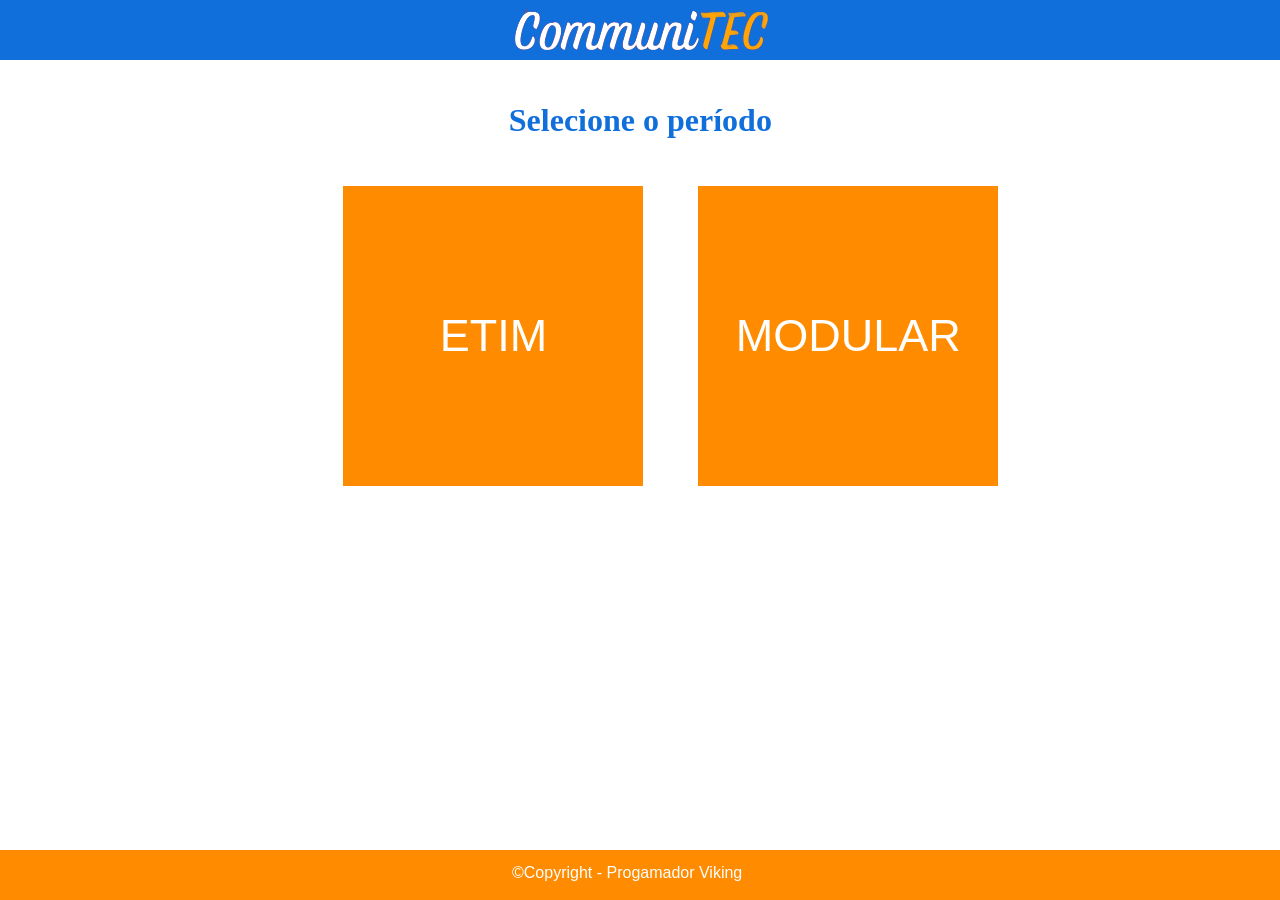
<file: Site acadêmico/aulas.html>
<!DOCTYPE html>
<html>
<head>
    <meta charset="utf-8">
	<title>Chat</title>
	<link rel="stylesheet" type="text/css" href="css/aulas.css">
</head>
<body>

	<header class="menu-principal">
       <a href="home.html"><img src="img/communitec.png" alt=""></a>
    </header>

    <h1>Selecione o período</h1>
    
    <div class="selec">
        <button><a href="etim.html">ETIM</a></button>
        <button><a href="noturno.html">MODULAR</a></button>
    </div>
    
    <footer class="rodape2">
        <p>©Copyright - Progamador Viking</p>
    </footer>
    
</body>
</html>
</file>
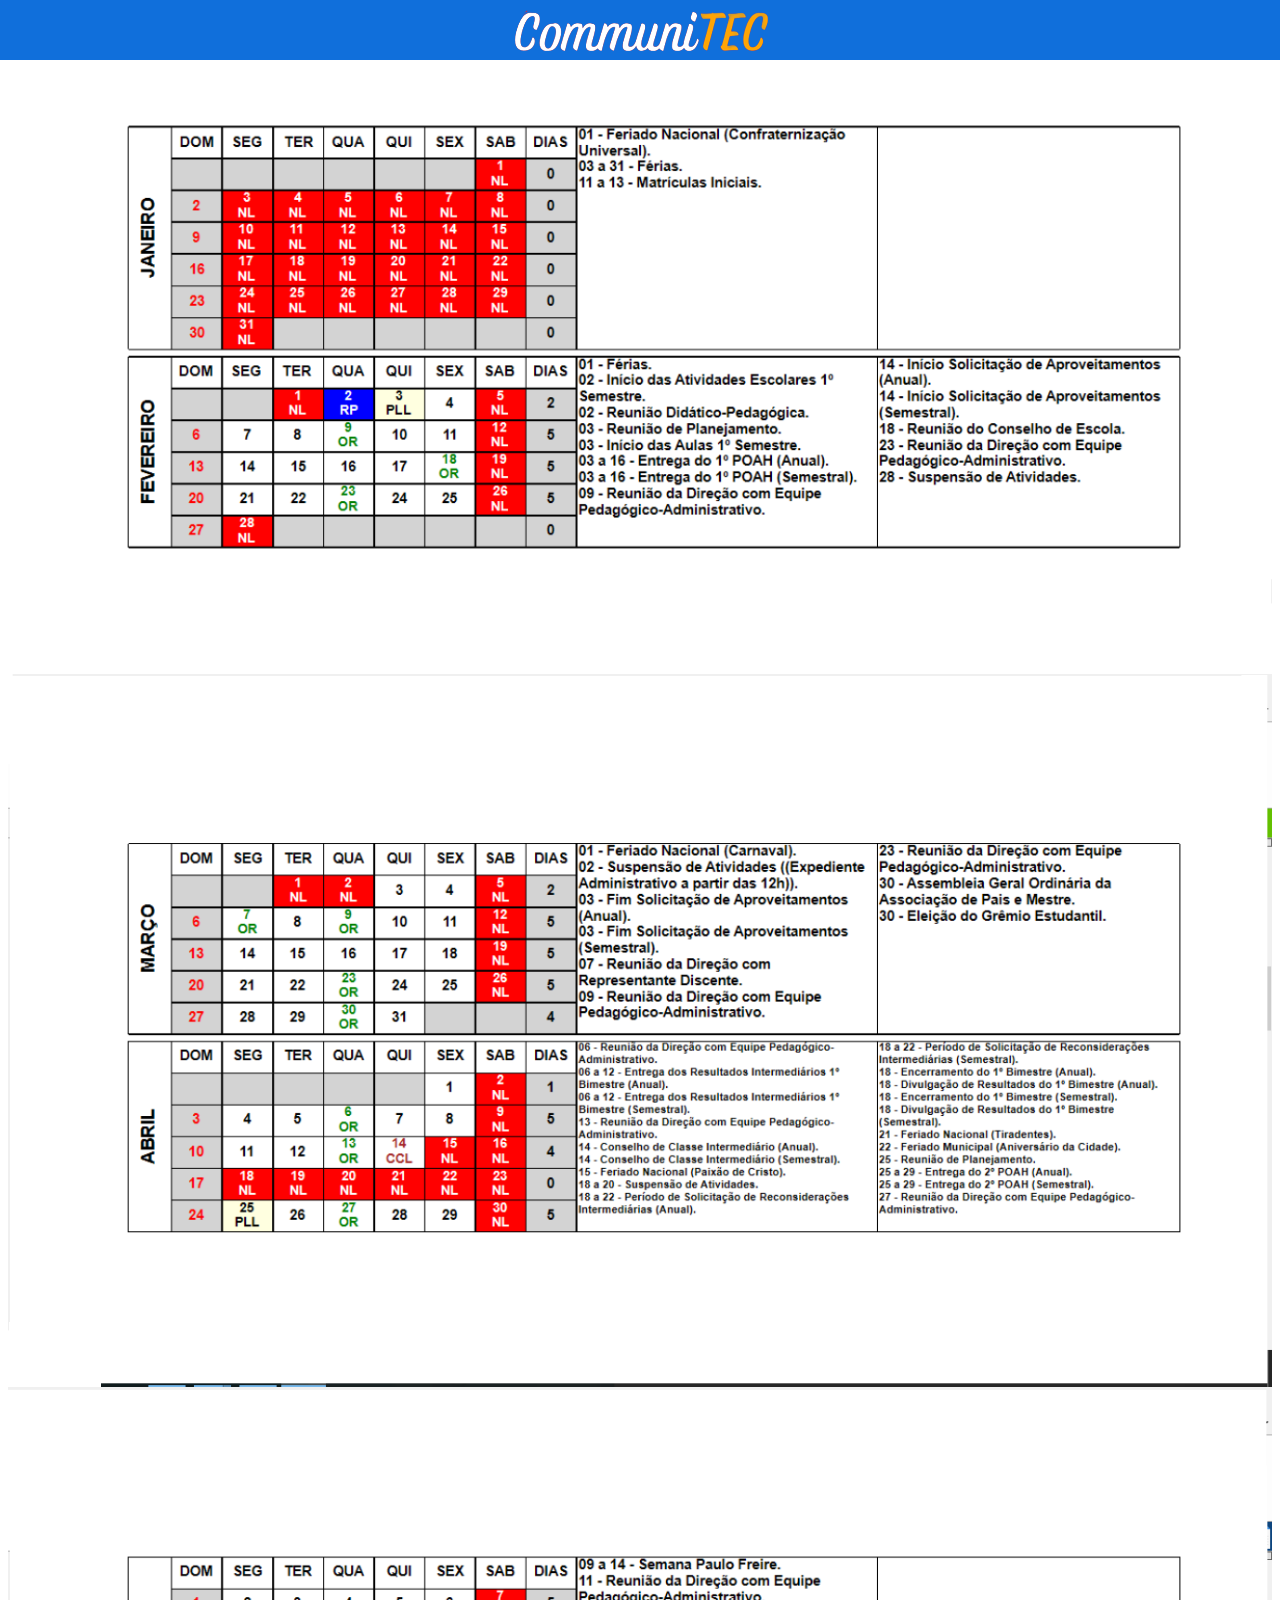
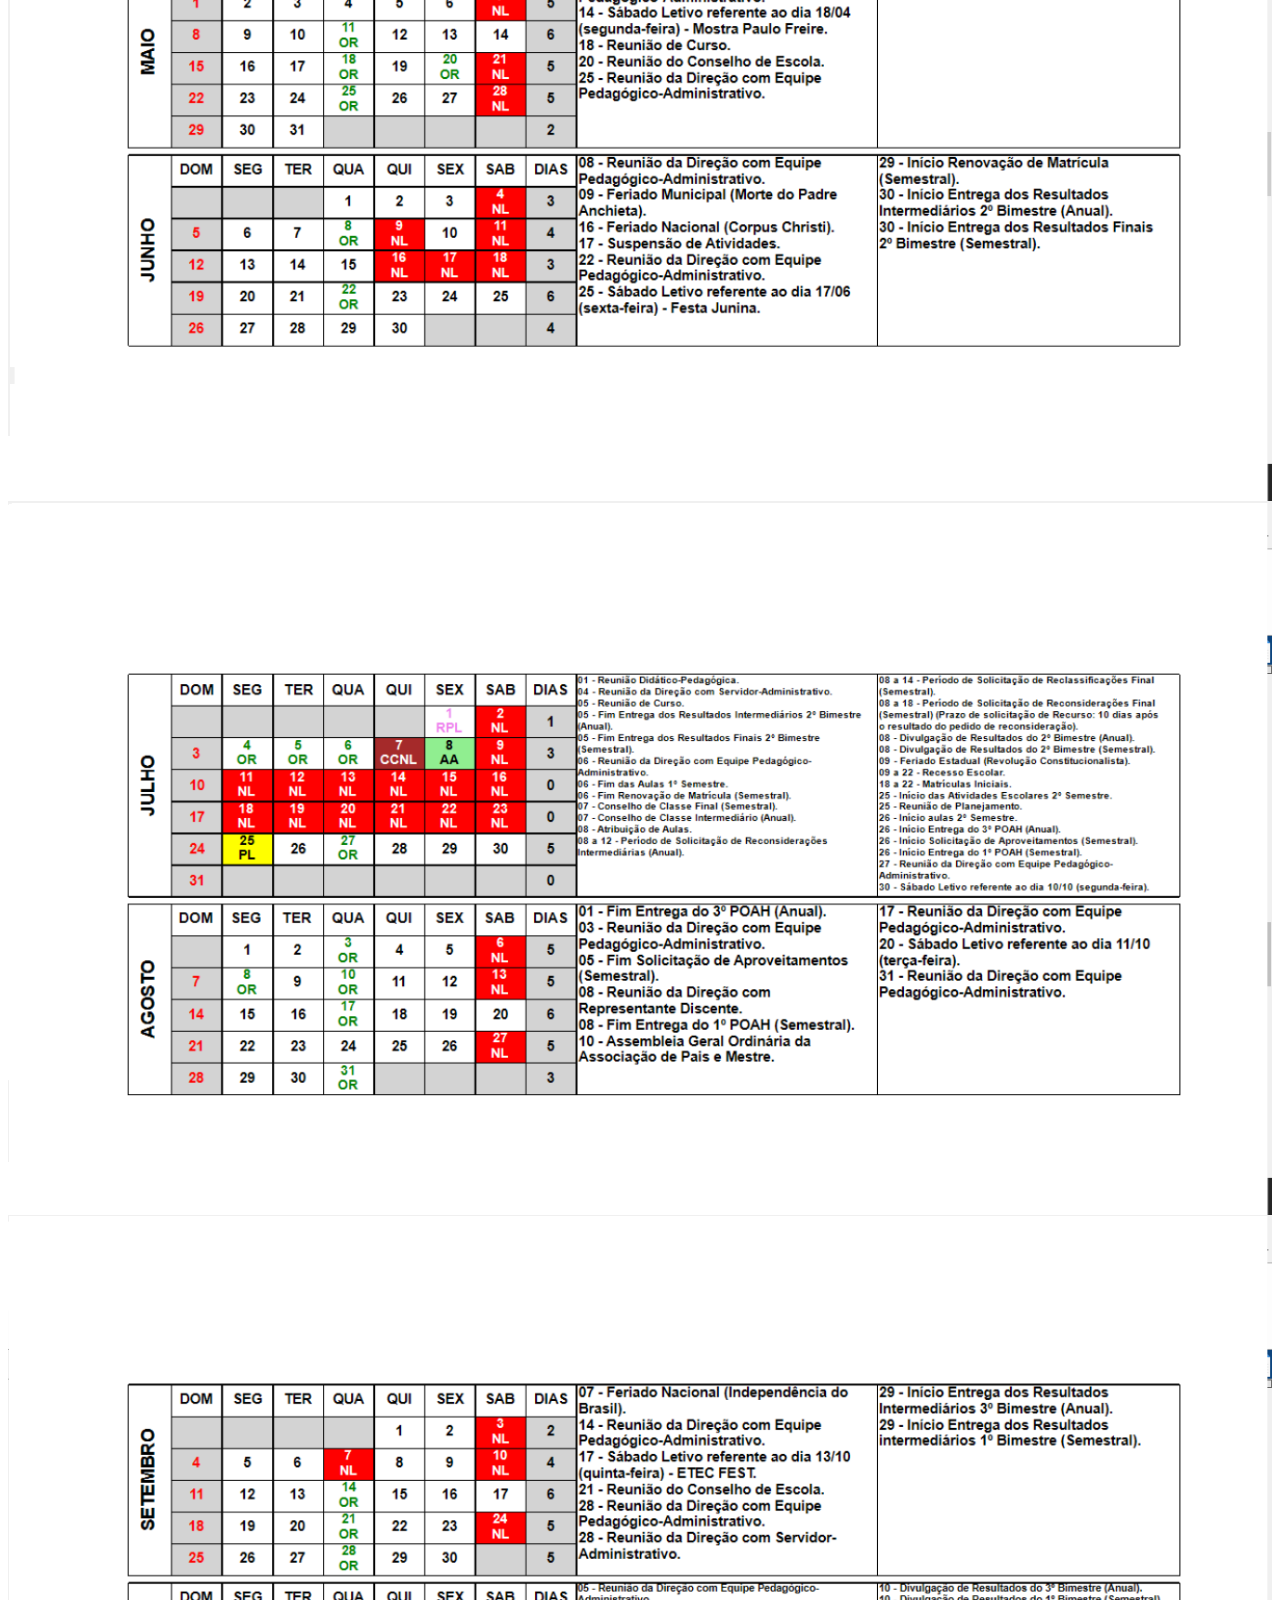
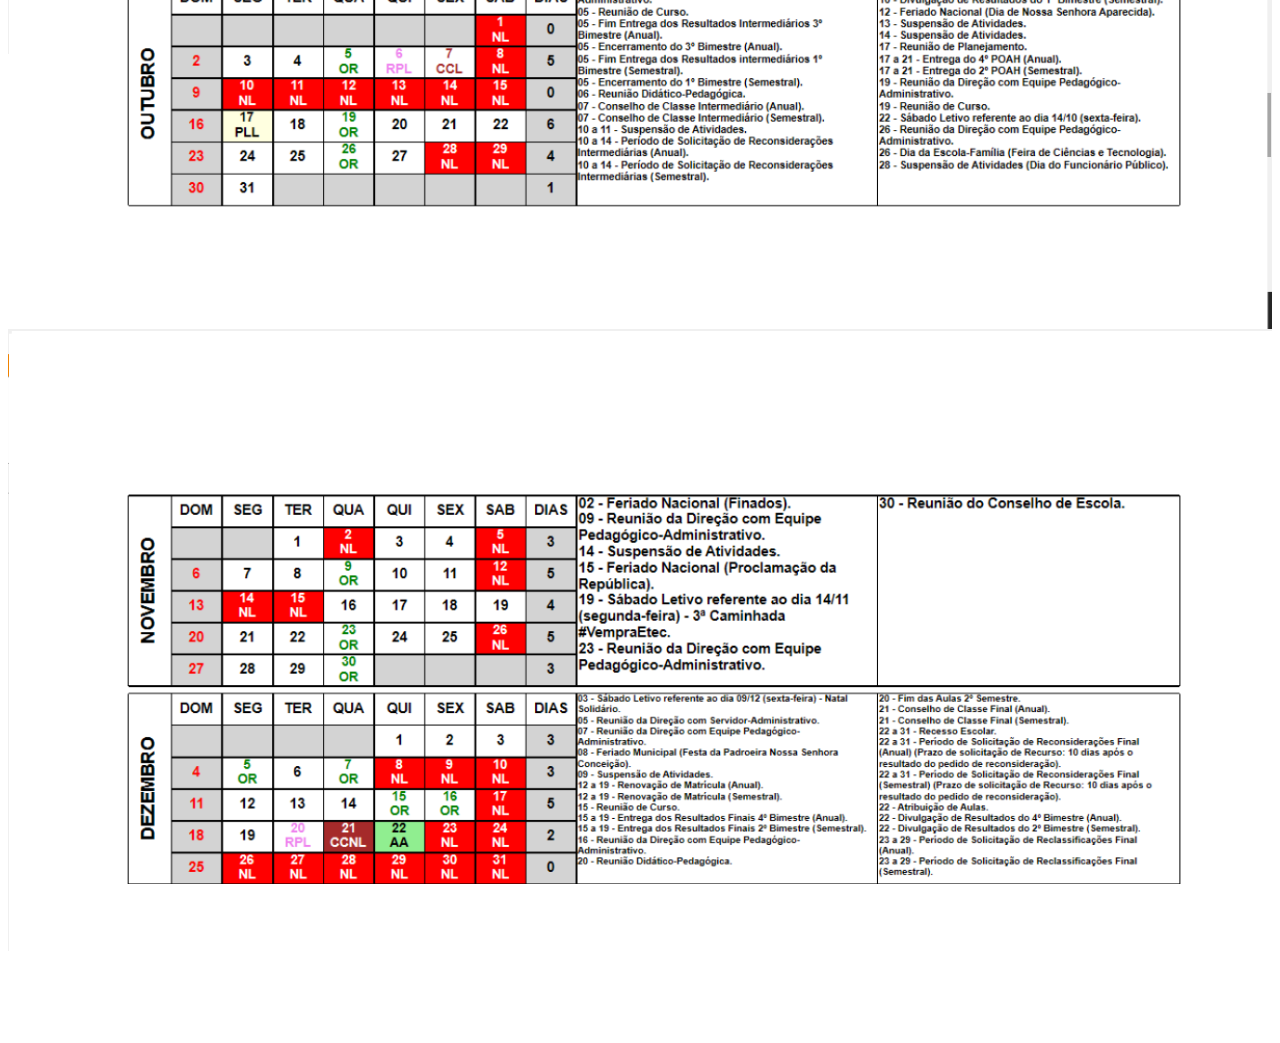
<file: Site acadêmico/calendario.html>
<!DOCTYPE html>
<html>
<head>
	<title>Calendario</title>
	<link rel="stylesheet" type="text/css" href="css/calendario.css">
</head>
<body>

	<header class="menu-principal">
       <a href="home.html"><img src="img/communitec.png" alt=""></a>
    </header>

<div class="ano">
<div class="janfev">
	<img src="img/JANEFEV.png" alt="">
</div>

<div class="marabr">
	<img src="img/MARABRIL.png" alt="">
</div>

<div class="maijun">
	<img src="img/MAIEJUNHO.png" alt="">
</div>

<div class="julago">
	<img src="img/JULHOAGOS.png" alt="">
</div>

<div class="setout">
	<img src="img/SETEOUT.png" alt="">
</div>

<div class="novdez">
	<img src="img/NOVDEV.png" alt="">
</div>
</div>	
</body>
</html>
</file>
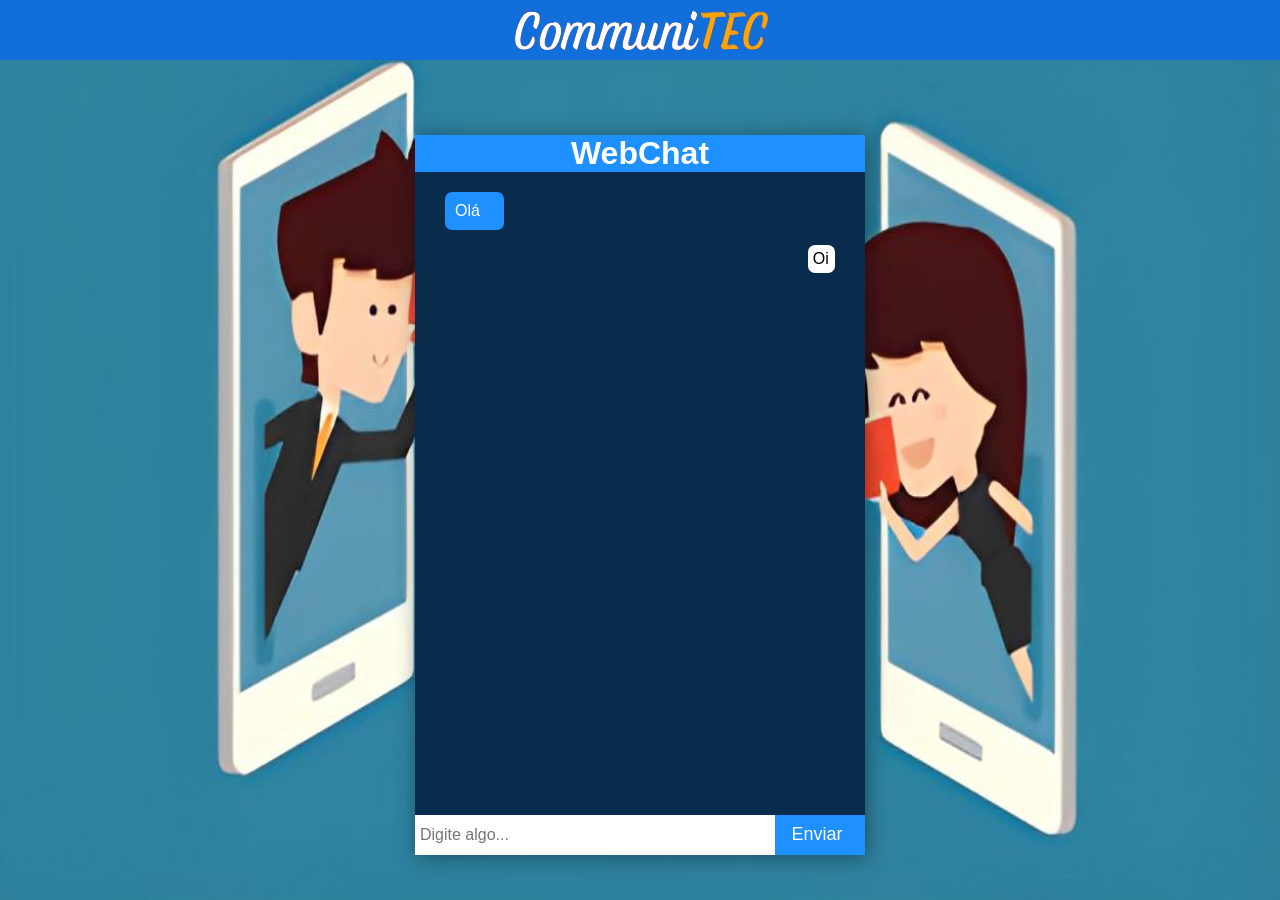
<file: Site acadêmico/chat.html>
<!DOCTYPE html>
<html>
<head>
	<meta charset="utf-8">
	<title>Chat</title>
	<link rel="stylesheet" type="text/css" href="css/index.css">
</head>
<body style="background-image: url(img/comunica.png); 
			background-repeat: no-repeat;
			background-size: 100% 100%;">

	<header class="menu-principal">
       <a href="home.html"><img src="img/communitec.png" style="top: -65%; margin-left: -10%;" alt=""></a>
    </header>

<div class="container">
	<div class="header">
		<h1><center>WebChat</center></h1>
	</div>
	<div class="body">
		<p class="message">Olá</p>
		<p class="user_message">Oi</p>
	</div>
	<div class="footer"></div>
	<form>
		<input type="text" name="" placeholder="Digite algo...">
		<button>Enviar</button>
	</form>
</div>

</body>
</html>
</file>
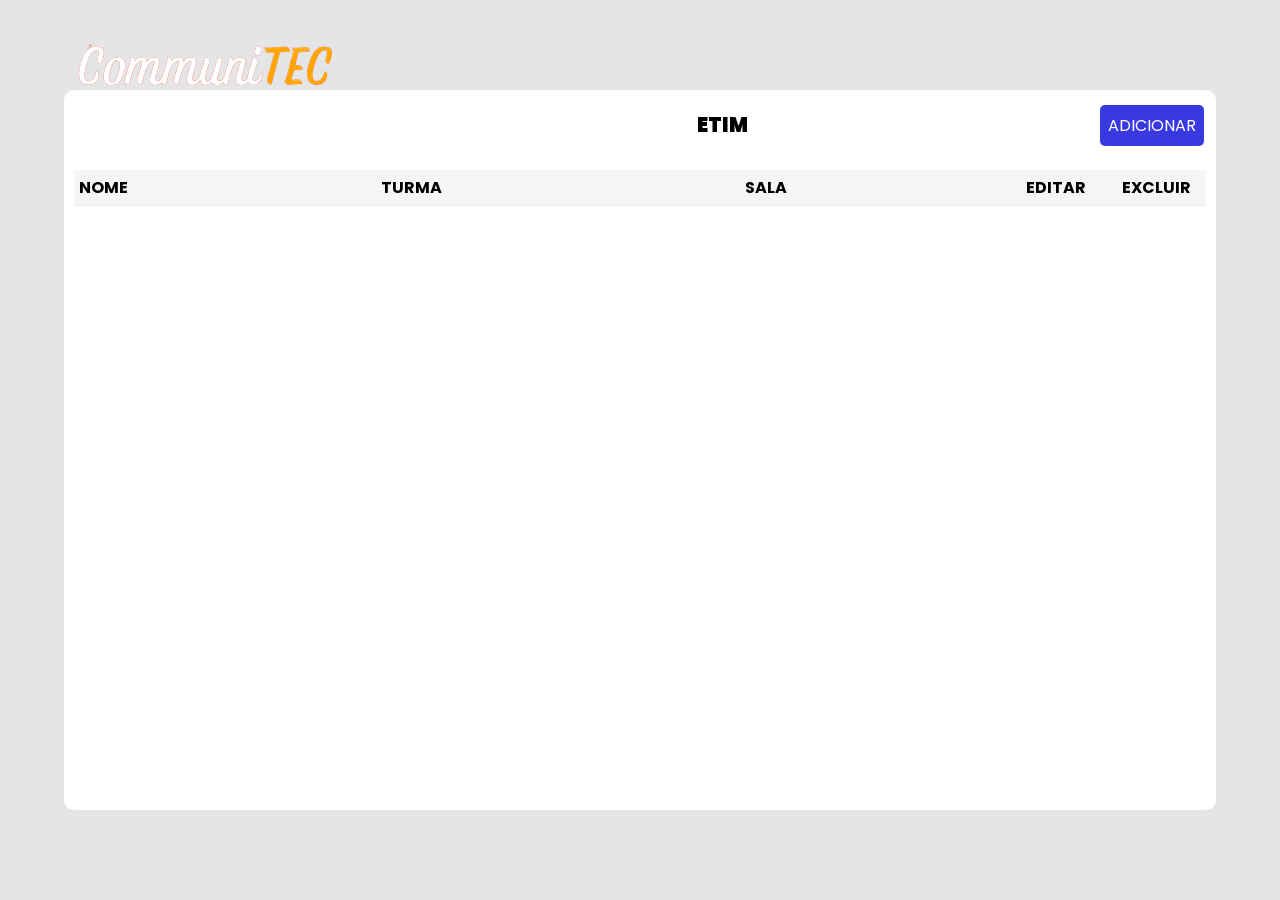
<file: Site acadêmico/etim.html>
<!DOCTYPE html>
<html lang="en">

<head>
  <meta charset="UTF-8">
  <meta http-equiv="X-UA-Compatible" content="IE=edge">
  <meta name="viewport" content="width=device-width, initial-scale=1.0">
  <title>Sala</title>
  <link rel="stylesheet" href="css/style.css">
  <link href='https://unpkg.com/boxicons@2.1.1/css/boxicons.min.css' rel='stylesheet'>
</head>

<body>
  <div class="container">
    <div class="header">
      <a href="home.html"><img src="img/communitec.png" alt=""></a>
      <span>ETIM</span>
      <button onclick="openModal()" id="new">ADICIONAR</i></button>
    </div>

    <div class="divTable">
      <table>
        <thead>
          <tr>
            <th>NOME</th>
            <th>TURMA</th>
            <th>SALA</th>
            <th class="acao">EDITAR</th>
            <th class="acao">EXCLUIR</th>
          </tr>
        </thead>
        <tbody>
        </tbody>
      </table>
    </div>

    <div class="modal-container">
      <div class="modal">
        <form>
          <label for="m-nome1">NOME</label>
          <input id="m-nome" type="text" required />
  
          <label for="m-turma1">TURMA</label>
          <input id="m-funcao" type="text" required />
  
          <label for="m-sala1">SALA</label>
          <input id="m-salario" type="text" required />
          <button id="btnSalvar">SALVAR</button>
        </form>
      </div>
    </div>

  </div>
  <script src="js/script.js"></script>
</body>

</html>
</file>
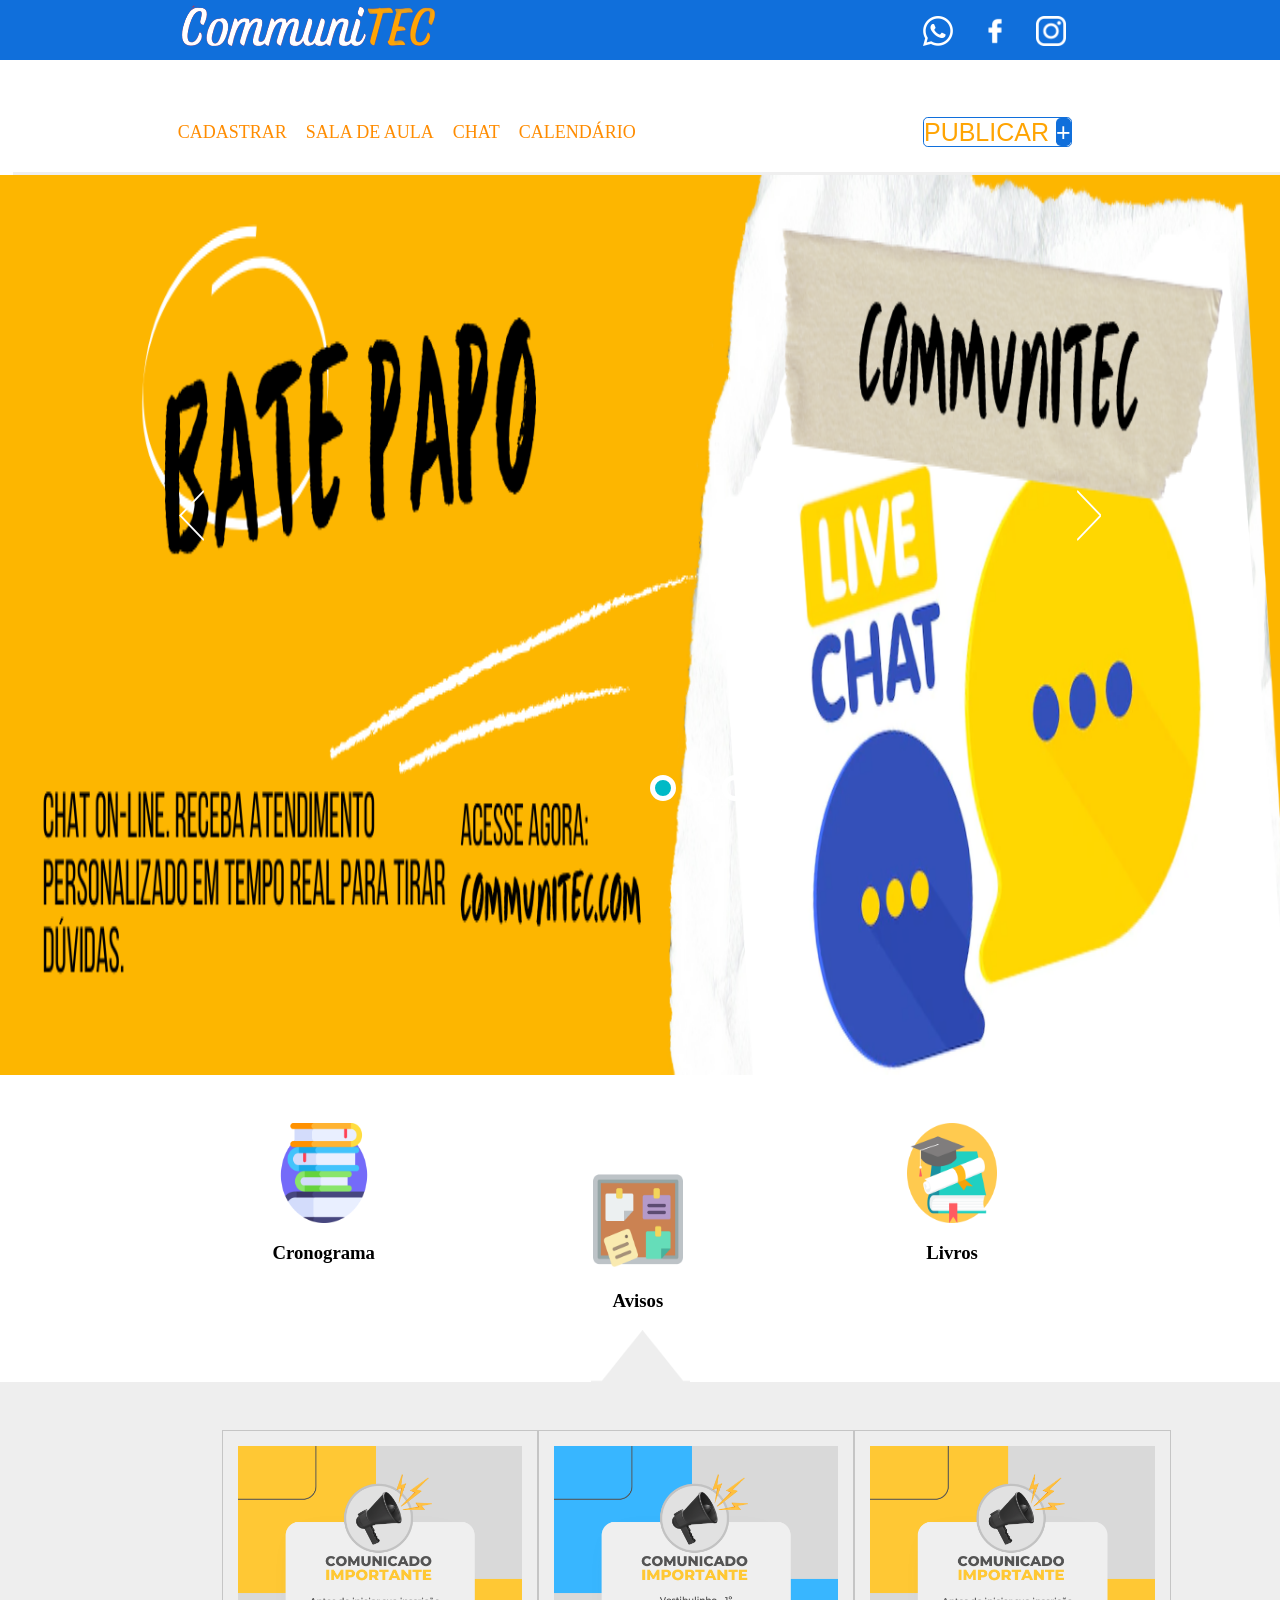
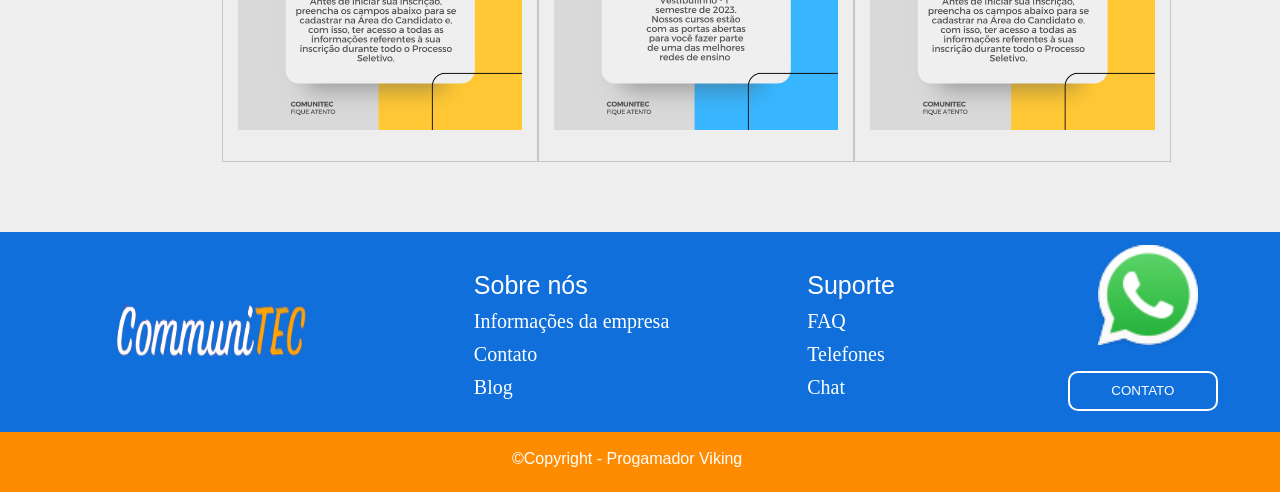
<file: Site acadêmico/home.html>
<html>

<head>
    <link rel="stylesheet" type="text/css" href="./css/main.css">
    <link rel="stylesheet" type="text/css" href="./css/slick.css" />
    <title>Primeiro Projeto</title>
    <meta charset="utf-8">
</head>

<body>
    <header class="menu-principal">
        <main>
            <div class="header-1">
                <div class="logo-header">
                    <img src="./img/communitec.png" />
                </div>
                <div class="redes-sociais">
                    <ul>
                        <li>
                            <a href="https://wa.me/551334264926">
                                <img style="width: 32px; height: 32px;" src="./img/w.png" />
                            </a>
                        </li>
                        <li>
                            <a href="https://web.facebook.com/search/top?q=etec%20de%20itanha%C3%A9m">
                                <img style="width: 30px; height: 30px;" src="./img/f.png" />
                            </a>
                        </li>
                        <li>
                            <a href="https://www.instagram.com/etecdeitanhaem/">
                                <img style="width: 30px; height: 30px; margin-left: 5%;" src="./img/i.png" />
                            </a>
                        </li>
                    </ul>
                </div>

                <div class="logout">
                    <a href="index.php">
                        <img style="width: 30px; height: 30px; margin-left: 550%;" src="./img/log-out.png" />
                    </a>
                </div>

            </div>
        </main>
    </header>
    <main class="col-100 menu-urls">
        <div class="header-2">
            <div class="menu">
                <ul>
                    <li>
                        <a href="cadastrar.php">Cadastrar</a>
                    </li>
                    <li>
                        <a href="aulas.html">Sala de Aula</a>
                    </li>
                    <li>
                        <a href="chat.html">Chat</a>
                    </li>
                    <li>
                        <a href="calendario.html">Calendário</a>
                    </li>
                </ul>

            
            </div>
            <div class="busca">
                <input type="file" id="file">
                <label for="file">
                    <span>PUBLICAR</span>
                    <span>+</span>
                </label>
            </div>
        </div>
    </main>
    <div class="col-100">
        <div class="slider-principal">
            <img src="./img/banner01.png" />
            <img src="./img/banner02.png" />
            <img src="./img/banner03.png" />
        </div>
    </div>
    <div class="col-100">
        <div class="content texto-destaque">

            <div class="col-3 bloco-texto">
                <img src="./img/aviso02.png" width="90" height="100" />
                <h3><b>Cronograma</b></h3>
            </div>
            <div class="col-3 bloco-texto" style="margin-top: 6em;">
                <img src="./img/aviso.png" width="90" height="100" />
                <h3><b>Avisos</b></h3>

            </div>
            <div class="col-3 bloco-texto">
                <img src="./img/aviso03.png" width="90" height="100"/>
                <h3><b>Livros</b></h3>
            </div>
        </div>
    </div>
    <div class="col-100 bloco-imagens-texto">
        <div class="content" style="margin-left: 24%; float: left;">
            <div class="col-3 bloco-texto bloco-imagem">
                <img src="img/grid01.png">
                
            </div>
            <div class="col-3 bloco-texto bloco-imagem">
                <img src="./img/grid03.png">
                
            </div>
            <div class="col-3 bloco-texto bloco-imagem">
                <img src="./img/grid02.png">
            </div>
        </div>
      
    </div>
    <footer class="footer">
        <img class="logo" src="img/communitec.png" style="width: 200px; height: 200px;" alt="">

        <ul>
            <li class="titulo"><a href="#">Sobre nós</a></li>
            <li><a href="#">Informações da empresa</a></li>
            <li><a href="#">Contato</a></li>
            <li><a href="#">Blog</a></li>
        </ul>

        <ul>
            <li class="titulo"><a href="#">Suporte</a></li>
            <li><a href="#">FAQ</a></li>
            <li><a href="#">Telefones</a></li>
            <li><a href="#">Chat</a></li>
        </ul>

        <div class="contato">
            <a href="https://wa.me/5513988373455"><img class="watts" style="width: 100px; height: 100px;" src="img/whatsapp.png" alt=""></a>

            <button><a href="#">Contato</a></button>
        </div>
        
    </footer>

    <footer class="rodape2">
        <p>©Copyright - Progamador Viking</p>
    </footer>
    <div class="col-100 footer-2">
        <div class="content">
        </div>
    </div>
    <script type="text/javascript" src="./js/jquery.js"></script>
    <script type="text/javascript" src="./js/jquery-migrate.js"></script>
    <script type="text/javascript" src="./js/slick.min.js"></script>
    <script type="text/javascript" src="./js/main.js"></script>

</body>
</html>
</file>
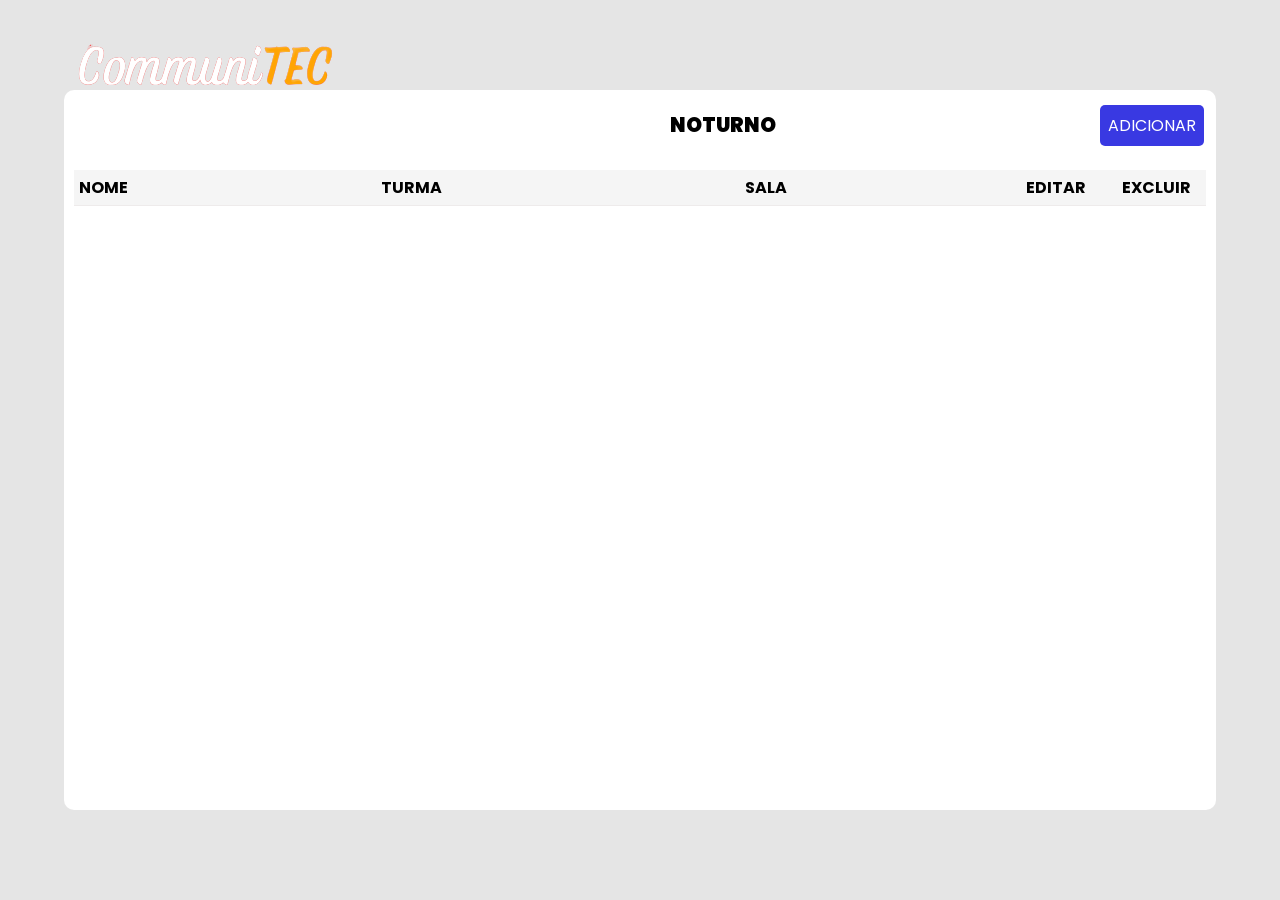
<file: Site acadêmico/noturno.html>
<!DOCTYPE html>
<html lang="pt-br">

<head>
  <meta charset="UTF-8">
  <meta http-equiv="X-UA-Compatible" content="IE=edge">
  <meta name="viewport" content="width=device-width, initial-scale=1.0">
  <title>Sala</title>
  <link rel="stylesheet" href="css/noturno.css">
  <link href='https://unpkg.com/boxicons@2.1.1/css/boxicons.min.css' rel='stylesheet'>
</head>

<body>
  <div class="container">
    <div class="header">
      <a href="home.html"><img src="img/communitec.png" alt=""></a>
      <span>NOTURNO</span>
      <button onclick="openModal()" id="new">ADICIONAR</i></button>
    </div>

    <div class="divTable">
      <table>
        <thead>
          <tr>
            <th>NOME</th>
            <th>TURMA</th>
            <th>SALA</th>
            <th class="acao">EDITAR</th>
            <th class="acao">EXCLUIR</th>
          </tr>
        </thead>
        <tbody>
        </tbody>
      </table>
    </div>

    <div class="modal-container">
      <div class="modal">
        <form>
          <label for="m-nome2">NOME</label>
          <input id="m-nome2" type="text" required />
  
          <label for="m-turma2">TURMA</label>
          <input id="m-turma2" type="text" required />
  
          <label for="m-sala2">SALA</label>
          <input id="m-sala2" type="text" required />
          <button id="btnSalvar">SALVAR</button>
        </form>
      </div>
    </div>

  </div>
  <script src="js/noturno.js"></script>
</body>

</html>
</file>
<file: Site acadêmico/css/aulas.css>
body {
    overflow-y: hidden;
    overflow-x: hidden;
    margin-left: 0;
}
header {
	width: 100%;
	background-color: #106FDB;
	height: 60px;
	position: absolute;
	top: 0;
}

.menu-principal img {
	position: absolute;	
	left: 40%;
	top: -65%;
}

h1 {
    color: #106FDB;
    margin-top: 8%;
    margin-left: 40%;
}

.select {
    top: -5%;
}

button {
    width: 300px;
    height: 300px;
    margin: 2%;
    background-color: #ff8c00;
    font-size: 45px;
    border: transparent;
    position: relative;
    left: 25%;
}

button:hover {
    transform: scale(1.1);
    background-position: -60px;
    box-shadow: 0 3px 6px rgba(0, 0, 0, 0.16), 0 3px 6px rgba(0, 0, 0, 0.23);
}

.button:active {
    transform: scale(1);
    background-position: 500px;
    box-shadow: 0 1px 3px rgba(0, 0, 0, 0.12), 0 1px 2px rgba(0, 0, 0, 0.24);
}

a {
    text-decoration: none;
    color: #fff;
    font-family: 'Franklin Gothic Medium', 'Arial Narrow', Arial, sans-serif;
}

footer{
    background: #ff8c00;
    color: #fff;
    position: absolute;
    left: 0;
    bottom: 0;
    width: 100%;
}

.rodape2 p{
    color: #fff;
    position: relative;
    left: 40%;
    top: -2px;
    font-family: 'Franklin Gothic Medium', 'Arial Narrow', Arial, sans-serif;
}
</file>
<file: Site acadêmico/css/calendario.css>
.menu-principal {
	width: 100%;
	background-color: #106FDB;
	height: 60px;
	position: absolute;
	top: 0;
}

.menu-principal img {
	position: absolute;	
	left: 40%;
	margin-top: -3%;
}

body{
	height: 100vh;
	display: flex;
	justify-content: center;
	align-items: center;
	overflow-x: hidden;
}

.ano{
	background-color: #fff;
	margin-top: 260%;
	display: inline;
}

.ano img {
	background-color: #fff;
	display: flex;
	width: 100%;
}
</file>
<file: Site acadêmico/css/index.css>
*{
	margin: 0;
	padding: 0;
	font-family: sans-serif;
	box-sizing: border-box;
}

.menu-principal {
	width: 100%;
	background-color: #106FDB;
	height: 60px;
	position: absolute;
	top: 0;
}

.menu-principal img {
	position: absolute;	
	left: 50%;
	top: 25%;
}

body{
	height: 100vh;
	display: flex;
	justify-content: center;
	align-items: center;
}

.container{
	position: relative;
	top: 5%;
	width: 450px;
	height: 80vh;
	display: flex;
	flex-direction: column;
	box-shadow: 2px 2px 20px rgba(0,0,0,0.4);
	background-color: dodgerblue;
}

.header h1{
	color: 1;
	color: white;
}

.body{
	flex: 1;
	color: white;
	background-color: rgba(0,0,0,0.7);
	padding: 20px 30px;  
}  

.message{
	background-color: dodgerblue;
	padding: 10px;
	color: white;
	width: 15%; 
	border-radius: 7px;
	margin-bottom: 15px;
}

.user_message{
	margin-left:93%;
	background-color: white;
	color: black;
	padding: 5px;
	border-radius: 7px;
}

.footer form{
	display: flex;
}

form input{
	width: 80%;
	flex: 1;
	height: 40px;
	border: none;
	outline: none;
	padding-left: 5px;
	font-size: 16px; 
}

form button{
	width: 20px;
	font-size: 18px;
	border: none;
	background-color: dodgerblue;
	color: white;
	padding-left: 12px;
}
</file>
<file: Site acadêmico/css/style.css>
@import url('https://fonts.googleapis.com/css2?family=Poppins:wght@200;300;400;500;700&family=Roboto:wght@100;300;400;500;700;900&family=Source+Sans+Pro:wght@200;300;400;600;700;900&display=swap');

* {
  margin: 0;
  padding: 0;
  box-sizing: border-box;
  font-family: 'Poppins', sans-serif;
}

body {
  width: 100vw;
  height: 100vh;
  display: flex;
  align-items: center;
  justify-content: center;
  background-color: rgba(0,0,0,0.1);
}

button {
  cursor: pointer;
}

.container {
  width: 90%;
  height: 80%;
  border-radius: 10px;
  background: white;
}

.header {
  min-height: 70px;
  display: flex;
  align-items: center;
  justify-content: space-between;
  margin: auto 12px;
}
.header img{
  position: relative;
  margin-top: -35%;
}
.header span {
  font-weight: 900;
  font-size: 20px;
  word-break: break-all;
}

#new {
  font-size: 16px;
  padding: 8px;
  border-radius: 5px;
  border: none;
  color: white;
  background-color: rgb(57, 57, 226);
}

.divTable {
  padding: 10px;
  width: auto; 
  height:inherit; 
  overflow:auto;
}

.divTable::-webkit-scrollbar {
  width: 12px;
  background-color: whitesmoke; 
}

.divTable::-webkit-scrollbar-thumb {
  border-radius: 10px;
  background-color: darkgray; 
}

table {
  width: 100%;
  border-spacing: 10px;
  word-break: break-all;
  border-collapse: collapse;
}

thead {
  background-color: whitesmoke;
}

tr {
  border-bottom: 1px solid rgb(238, 235, 235)!important;
}

tbody tr td {
  vertical-align: text-top;
  padding: 6px;
  max-width: 50px;
}

thead tr th {
  padding: 5px;
  text-align: start;
  margin-bottom: 50px;
}

tbody tr {
  margin-bottom: 50px;
}

thead tr th.acao {
  width: 100px!important;
  text-align: center;
}

tbody tr td.acao {
  text-align: center;
}

@media (max-width: 700px) {
  body {
    font-size: 10px;
  }
  
  .header span {
    font-size: 15px;
  }

  #new {
    padding: 5px;
    font-size: 10px;
  }

  thead tr th.acao {
    width: auto!important;
  }
  
  td button i {
    font-size: 20px!important;
  }

  td button i:first-child {
    margin-right: 0;
  }

  .modal {
    width: 90%!important;
  }

  .modal label {
    font-size: 12px!important;
  }
}

.modal-container {
  width: 100vw;
  height: 100vh;
  position: fixed;
  top: 0;
  left: 0;
  background-color: rgba(0, 0, 0, 0.5);
  display: none;
  z-index: 999;
  align-items: center;
  justify-content: center;
}

.modal {
  display: flex;
  flex-direction: column;
  align-items: center;
  padding: 40px;
  background-color: white;
  border-radius: 10px;
  width: 50%;
}

.modal label {
  font-size: 14px;
  width: 100%;
}

.modal input {
  width: 100%;
  outline: none;
  padding: 5px 10px; 
  width: 100%;
  margin-bottom: 20px;
  border-top: none;
  border-left: none;
  border-right: none;
}

.modal button {
  width: 100%;
  margin: 10px auto;
  outline: none;
  border-radius: 20px; 
  padding: 5px 10px; 
  width: 100%;
  border: none;
  background-color: rgb(57, 57, 226);
  color: white;
}

.active {
  display: flex;
}

.active .modal {
  animation: modal .4s;
}

@keyframes modal {
  from {
    opacity: 0;
    transform: translate3d(0, -60px, 0);
  }
  to {
    opacity: 1;
    transform: translate3d(0, 0, 0);
  }
}

td button {
  border: none;
  outline: none;
  background: transparent;
}

td button i {
  font-size: 25px;
}

td button i:first-child {
  margin-right: 10px;
}
</file>
<file: Site acadêmico/css/main.css>
body {
    width: 100%;
    height: 100%;
    margin: 0 auto;
    overflow-x: hidden;
}

ul {
   padding: 0px!important; 
}

.menu-principal {
    width: 100%;
    background-color: #106FDB;
    height: 60px;
}

main, .content {
    margin: 0 auto;
    width: 980px;
    position: relative;
    left:  1%;
}

.logo-header {
    float: left;
    padding: 16px;
    width: 70%;
    margin-top: -6%;
}

.redes-sociais ul li {
    margin-left: 25px;
    display: inline-block;
    float: left;
    list-style: none;
}

.redes-sociais {
    width: 25%;
    float: right;
}

.logout {
    float: right;
    margin-top: -3.2%;
    margin-right: -1%;
}

.header-2 {
    background-color: #ffffff;
    width: 980px;
    margin: 0 auto;
    padding: 16px;
}

.pub input{
    position: relative;
    z-index: 1;
}

.menu-urls {
    margin-top: -3%;
    height: 80px;
    border-bottom: 3px solid #efefef;
}

.menu ul li {
    display: inline-block;
    color: #8b8b8b;
    margin-left: 15px;
    height: 50px;
    margin-top: -13px;
}

.menu ul li:hover {
    border-bottom: 3px solid #106FDB;
}

.menu ul li a:hover {
    color: #106FDB;
    
}

.menu ul li a {
    color: #ff8c00;
    text-decoration: none;
    font-size: 18px;
    text-transform: uppercase;
}

.menu {
    width: 70%;
    float: left;
}

.busca {
    text-align: center;
    width: 30%;
    float: right;
    margin-top: 1%;
}

input[type="file"] {
    display: none;
}

label {
    cursor: pointer;
    border: 1px solid #106FDB;
    border-radius: 0.5rem;
    -webkit-border-radius: 0.3rem;
    -moz-border-radius: 0.3rem;
    -ms-border-radius: 0.3rem;
    -o-border-radius: 0.3rem;
    font-size: 25px;
    font-family: sans-serif;
    background-color: transparent;
    color: #FFA403;
    margin-left: 1%;
}

label span:nth-child(2) {
    color: #fff;
    background-color: #106FDB;
    border-radius: .3rem;
    -webkit-border-radius: .3rem;
    -moz-border-radius: .3rem;
    -ms-border-radius: .3rem;
    -o-border-radius: .3rem;
}

.col-100 {
    width: 100%;
    float: left;    
    position: relative;
}
button.slick-prev {
    font-size: 0px;
    border: none;
    width: 25px;
    height: 51px;
    z-index: 9;
    background-color: transparent;
    position: absolute;
    background-image: url(../img/anterior.png);
    top: 35%;
    left: 14%;
}
button.slick-next {
    font-size: 0px;
    border: none;
    width: 25px;
    height: 51px;
    z-index: 9;
    background-color: transparent;
    position: absolute;
    background-image: url(../img/proximo.png);
    top: 35%;
    right: 14%;
}
.slick-list {
    width: 100%!important;
}
.slick-initialized {
    overflow: hidden;
}
.slick-dots li button {
    font-size: 0px;
    border: 5px solid #ffffff;
    width: 26px;
    height: 26px;
    background: transparent;
    border-radius: 50%;
    cursor: pointer;

}
.slick-dots {
    margin: 0 auto;
    width: 50%;
    position: absolute;
    left: 50%;
    top: 600px;
}

li.slick-active button {
    background: #00bac6;
}

.slick-dots li {
    padding-left: 10px;
    display: inline-block;
}

.texto-destaque {
    position: relative;
    left: 1.3%;
    text-align: center;
}
.texto-destaque strong {
    color: #646464;
}
.texto-destaque h1 {
    text-transform: uppercase;
    font-size: 30px;
    color: #818181;
}
.texto-destaque p {
    font-size: 15px;
    color: #9a9a9a;
}

.col-3 {
    text-align: center;
    padding-left: 15px;
    padding-right: 15px; 
    width: 29%;
    float: left;
    position: relative;
}
.bloco-imagem img {
    margin: 0 auto;
    width: 100%;
    height: auto;
}
.bloco-imagem {
    height: 300px;
    border: 1px solid #c5c5c5;
    padding-top: 15px;
    padding-bottom: 15px;
    position: relative;
    right: 10%;
    
}
.bloco-imagem b, p {
    text-align: left;
}
.bloco-texto {
    margin-top: 3em;
}

h3 {
    font-weight: normal!important;
}

.bloco-imagens-texto {
    background-color: #eeeeee;
}
.bloco-imagens-texto:before {
    width: 100%;
    display: inline-block;
    content: '';
    height: 52px;
    background: #ffffff;
    background-image: url('../img/setinha.png');
    background-repeat: no-repeat;
    background-position: center;
}
.bloco-imagens-texto:after {
    width: 100%;
    display: inline-block;
    content: '';
    height: 70px;
    background: #eeeeee;
} 
.col-4 {
    float: left;
    width: 25%;
    padding-right: 5%;
}
.col-4 img {
    cursor: pointer;
    margin: 0 auto;
    padding-top: 1em;
    vertical-align: middle;
}
.col-4 img:hover {
    margin-top: 10px!important;
    position: relative!important;
}

.bloco-logos {
    height: 170px;
}

.bloco-logos img {
    margin-top: 50px;
}

footer {
    display: flex;
    height: 200px;
    width: 100%;
    background-color: #106FDB;
}

footer ul {
    position: relative;
    left: 22%;
    margin: 5%;
    font-size: 20px;
}

footer ul {
    list-style: none;
    top: -15%;
}

footer ul li {
    padding: 5px;
}

footer a {
    text-decoration: none;
    color: #fff;
}

footer .titulo {
    font-family: 'Franklin Gothic Medium', 'Arial Narrow', Arial, sans-serif;
    font-size: 25px;   
}

.contato {
    position: relative;
    left: 22%;
    top: 31.5%;
    display: block;
}

.watts {
    position: relative;
    top: -25%;
    left: 53%;
}

.contato button{
    width: 150px;
    height: 40px;
    background-color: #106FDB;
    background: transparent;
    border: 2px solid white;
    color: white;
    text-transform: uppercase;
    border-radius: 10px;
    cursor: pointer;
    transition: 25s ease-in-out;
}

.logo {
    position: relative;
    margin-left: -6%;
    left: 15%;
    top: 5%;
}

.rodape2{
    background-color: #ff8c00;
    width: 100%;
    height: 60px;
}

.rodape2 p{
    color: #fff;
    position: relative;
    left: 40%;
    top: 2px;
    font-family: 'Franklin Gothic Medium', 'Arial Narrow', Arial, sans-serif;
}
</file>
<file: Site acadêmico/css/noturno.css>
@import url('https://fonts.googleapis.com/css2?family=Poppins:wght@200;300;400;500;700&family=Roboto:wght@100;300;400;500;700;900&family=Source+Sans+Pro:wght@200;300;400;600;700;900&display=swap');

* {
  margin: 0;
  padding: 0;
  box-sizing: border-box;
  font-family: 'Poppins', sans-serif;
}

body {
  width: 100vw;
  height: 100vh;
  display: flex;
  align-items: center;
  justify-content: center;
  background-color: rgba(0,0,0,0.1);
}

button {
  cursor: pointer;
}

.container {
  width: 90%;
  height: 80%;
  border-radius: 10px;
  background: white;
}

.header {
  min-height: 70px;
  display: flex;
  align-items: center;
  justify-content: space-between;
  margin: auto 12px;
}

.header img{
  position: relative;
  margin-top: -35%;
}
.header span {
  font-weight: 900;
  font-size: 20px;
  word-break: break-all;
}

#new {
  font-size: 16px;
  padding: 8px;
  border-radius: 5px;
  border: none;
  color: white;
  background-color: rgb(57, 57, 226);
}

.divTable {
  padding: 10px;
  width: auto; 
  height:inherit; 
  overflow:auto;
}

.divTable::-webkit-scrollbar {
  width: 12px;
  background-color: whitesmoke; 
}

.divTable::-webkit-scrollbar-thumb {
  border-radius: 10px;
  background-color: darkgray; 
}

table {
  width: 100%;
  border-spacing: 10px;
  word-break: break-all;
  border-collapse: collapse;
}

thead {
  background-color: whitesmoke;
}

tr {
  border-bottom: 1px solid rgb(238, 235, 235)!important;
}

tbody tr td {
  vertical-align: text-top;
  padding: 6px;
  max-width: 50px;
}

thead tr th {
  padding: 5px;
  text-align: start;
  margin-bottom: 50px;
}

tbody tr {
  margin-bottom: 50px;
}

thead tr th.acao {
  width: 100px!important;
  text-align: center;
}

tbody tr td.acao {
  text-align: center;
}

@media (max-width: 700px) {
  body {
    font-size: 10px;
  }
  
  .header span {
    font-size: 15px;
  }

  #new {
    padding: 5px;
    font-size: 10px;
  }

  thead tr th.acao {
    width: auto!important;
  }
  
  td button i {
    font-size: 20px!important;
  }

  td button i:first-child {
    margin-right: 0;
  }

  .modal {
    width: 90%!important;
  }

  .modal label {
    font-size: 12px!important;
  }
}

.modal-container {
  width: 100vw;
  height: 100vh;
  position: fixed;
  top: 0;
  left: 0;
  background-color: rgba(0, 0, 0, 0.5);
  display: none;
  z-index: 999;
  align-items: center;
  justify-content: center;
}

.modal {
  display: flex;
  flex-direction: column;
  align-items: center;
  padding: 40px;
  background-color: white;
  border-radius: 10px;
  width: 50%;
}

.modal label {
  font-size: 14px;
  width: 100%;
}

.modal input {
  width: 100%;
  outline: none;
  padding: 5px 10px; 
  width: 100%;
  margin-bottom: 20px;
  border-top: none;
  border-left: none;
  border-right: none;
}

.modal button {
  width: 100%;
  margin: 10px auto;
  outline: none;
  border-radius: 20px; 
  padding: 5px 10px; 
  width: 100%;
  border: none;
  background-color: rgb(57, 57, 226);
  color: white;
}

.active {
  display: flex;
}

.active .modal {
  animation: modal .4s;
}

@keyframes modal {
  from {
    opacity: 0;
    transform: translate3d(0, -60px, 0);
  }
  to {
    opacity: 1;
    transform: translate3d(0, 0, 0);
  }
}

td button {
  border: none;
  outline: none;
  background: transparent;
}

td button i {
  font-size: 25px;
}

td button i:first-child {
  margin-right: 10px;
}
</file>
